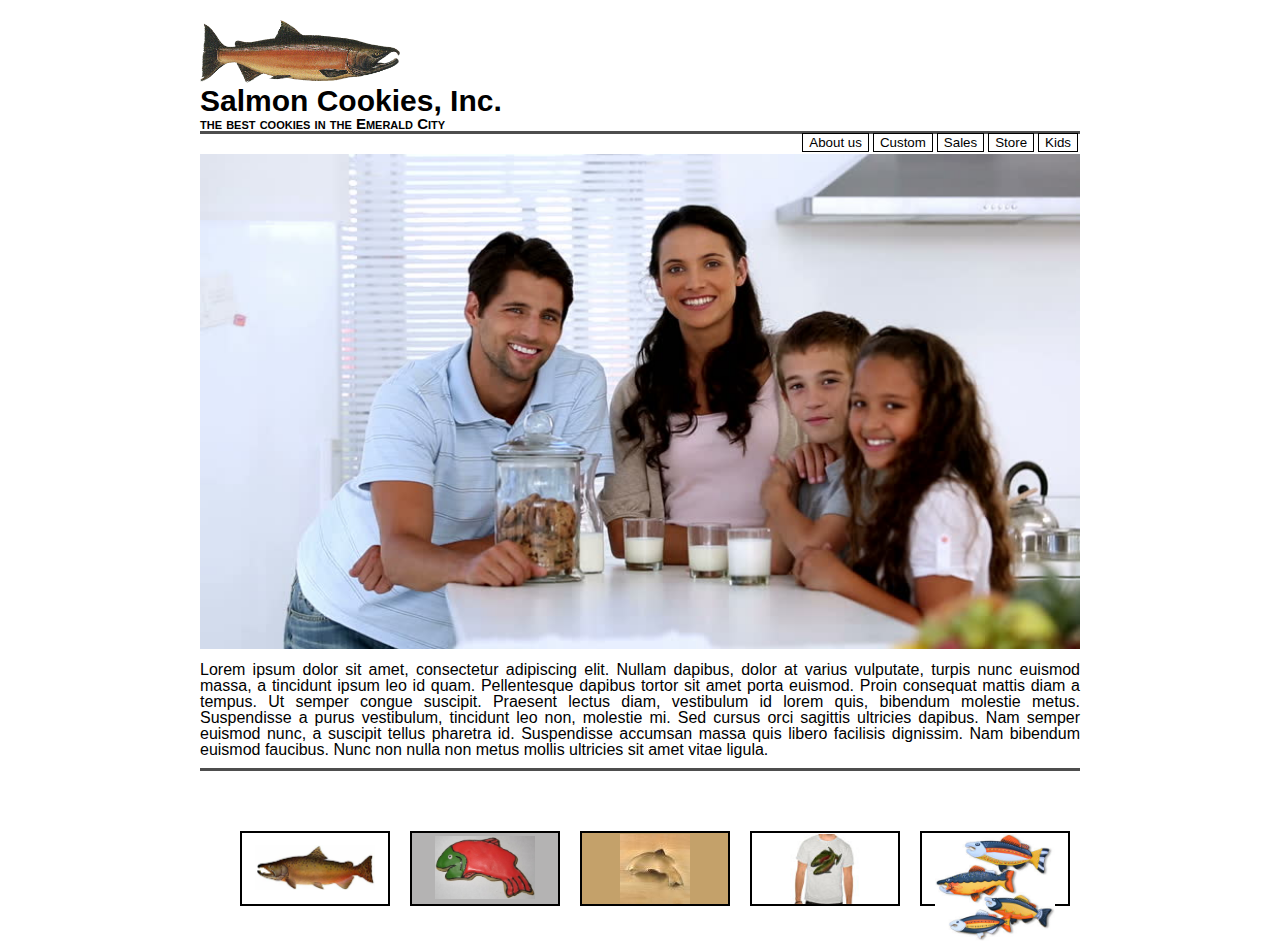
<file: index.html>
<!DOCTYPE html>
<html lang=eng>
  <link href="css/reset.css" rel="stylesheet">
  <link href="css/styles.css" rel="stylesheet">
  <head>
    <meta charset="UTF-8">
    <meta name="viewport" content="width=device-width, initial-scale=1.0">
    <meta http-equiv="X-UA-Compatible" content="ie=edge">
    <title>Salmon Cookies, Inc.</title>
  </head>

  <body>
        <!-- <h1>Click here</h1> -->
    <!-- <h2 id="hover-h2">Hover on me</h2> -->
    <!-- <div id="company-details">
      <img src="images/salmon.png" class="small" alt="orange and grey fish">
      <h1>Salmon Cookies, Inc.</h1>
      <h3 id="subhead">the best cookies in the Emerald City</h3>
    </div> -->
    <header class="header-details"> 
      <span id="company-details">
        <p><img src="images/salmon.png" class="small" alt="orange and grey fish"></p>
        <p id="logo-details">Salmon Cookies, Inc.</p>
        <p id="sub-text">the best cookies in the Emerald City</p>
      <p class="header-buttons">
        <a href="kids.html"><button id="button-text-links">Kids</button></a>
        <a href="store.html"><button id="button-text-links">Store</button></a>
        <a href="sales.html"><button id="button-text-links">Sales</button></a>       
        <a href="custom.html"><button id="button-text-links">Custom</button></a>
        <a href="about.html"><button id="button-text-links">About us</button></a>
      </p>
    <header> 
      
    <div class="hr"></div>
    <div class="gap-10"></div>
    <div>
        <img src="images/family.jpg" id="main-picture" alt='family'>
        <div class="gap-10"></div>
        <div id="main-text">Lorem ipsum dolor sit amet, consectetur adipiscing elit. Nullam dapibus, dolor at varius vulputate, turpis nunc euismod massa, a tincidunt ipsum leo id quam. Pellentesque dapibus tortor sit amet porta euismod. Proin consequat mattis diam a tempus. Ut semper congue suscipit. Praesent lectus diam, vestibulum id lorem quis, bibendum molestie metus. Suspendisse a purus vestibulum, tincidunt leo non, molestie mi. Sed cursus orci sagittis ultricies dapibus. Nam semper euismod nunc, a suscipit tellus pharetra id. Suspendisse accumsan massa quis libero facilisis dignissim. Nam bibendum euismod faucibus. Nunc non nulla non metus mollis ultricies sit amet vitae ligula.</div>
    </div>

    <div class="gap-10"></div>
    <div class="hr"></div>
    <div class="gap-50"></div>

    <div id="pictures-set">
      <a href="kids.html"><button id="button-links"><img src="images/fish-small.jpg" class="button-image" alt="fun for kids link"></button></a>
      <a href="store.html"><button id="button-links"><img src="images/shirt-small.jpg" class="button-image-3" alt="buy salmon wear link"></button></a>
      <a href="sales.html"><button id="button-links-3"><img src="images/cutter-small.jpg" class="button-image-3" alt='stores'></button></a>
      <a href="custom.html"><button id="button-links-2"><img src="images/frosted-cookie.jpg" class="button-image-2" alt="custom orders link"></button></a>
      <a href="about.html"><button id="button-links"><img src="images/chinook-small.jpg" class="button-image" alt='about us link'></button></a>
    </div>
   
    <script src="app.js" type="text/javascript"></script>
</body>
</html>
</file>
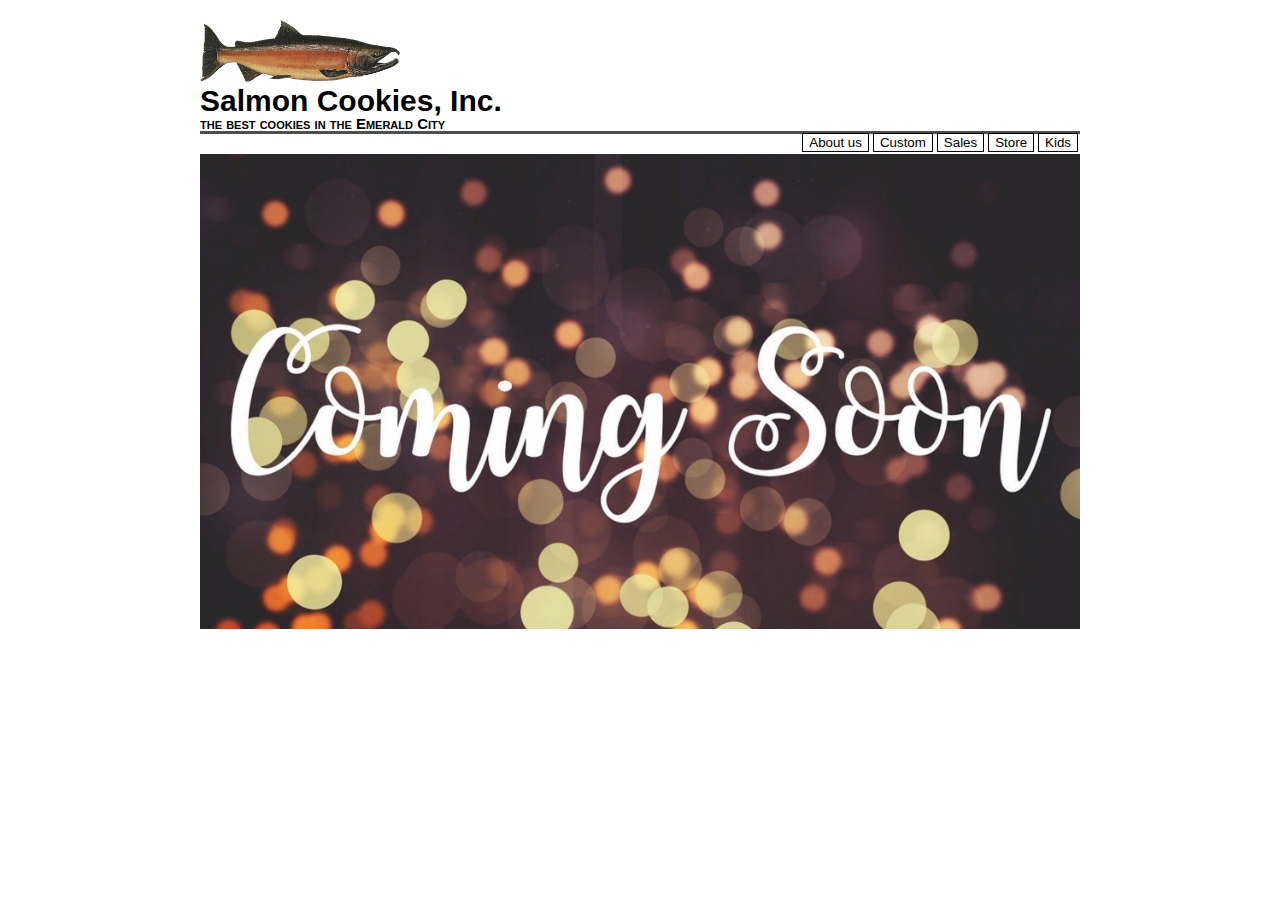
<file: about.html>
<!DOCTYPE html>
<html lang=eng>
  <link href="css/reset.css" rel="stylesheet">
  <link href="css/styles.css" rel="stylesheet">
  <head>
    <meta charset="UTF-8">
    <meta name="viewport" content="width=device.width, initial-scale=1.0">
    <meta http-equiv="X-UA-Compatible" content="ie=edge">
    <title>About Salmon Cookies</title>
  </head>
  <body>
    <header class="header-details"> 
        <span id="company-details">
            <a href="index.html"><p><img src="images/salmon.png" class="small" alt="orange and grey fish"></p></a>
            <p id="logo-details">Salmon Cookies, Inc.</p>
            <p id="sub-text">the best cookies in the Emerald City</p>
        <p class="header-buttons">
            <a href="kids.html"><button id="button-text-links">Kids</button></a>
            <a href="store.html"><button id="button-text-links">Store</button></a>
            <a href="sales.html"><button id="button-text-links">Sales</button></a>       
            <a href="custom.html"><button id="button-text-links">Custom</button></a>
            <a href="about.html"><button id="button-text-links">About us</button></a>
        </p>
    <header> 
     
    <div class="hr"></div>
    <div class="gap-10"></div>
    <div>
        <img src="images/coming-soon.png" id="main-picture" alt='coming-soon'>
    </div>

    <script src="app.js" type="text/javascript"></script>
 </body>
</html>
</file>
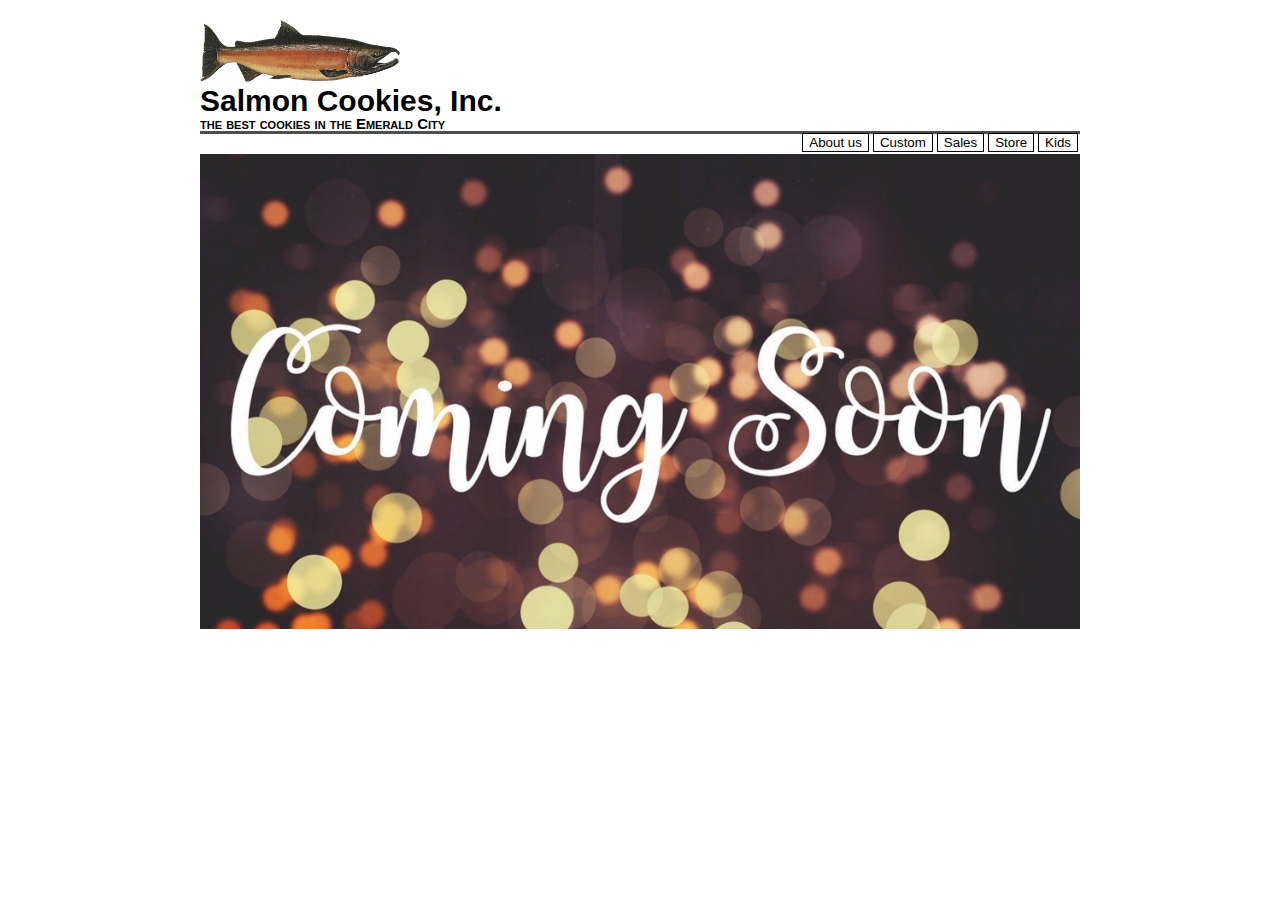
<file: custom.html>
<!DOCTYPE html>
<html lang=eng>
  <link href="css/reset.css" rel="stylesheet">
  <link href="css/styles.css" rel="stylesheet">
  <head>
    <meta charset="UTF-8">
    <meta name="viewport" content="width=device.width, initial-scale=1.0">
    <meta http-equiv="X-UA-Compatible" content="ie=edge">
    <title>Order Custom Salmon Treats</title>
  </head>
  <body>
    <header class="header-details"> 
        <span id="company-details">
            <a href="index.html"><p><img src="images/salmon.png" class="small" alt="orange and grey fish"></p></a>
            <p id="logo-details">Salmon Cookies, Inc.</p>
            <p id="sub-text">the best cookies in the Emerald City</p>
        <p class="header-buttons">
            <a href="kids.html"><button id="button-text-links">Kids</button></a>
            <a href="store.html"><button id="button-text-links">Store</button></a>
            <a href="sales.html"><button id="button-text-links">Sales</button></a>       
            <a href="custom.html"><button id="button-text-links">Custom</button></a>
            <a href="about.html"><button id="button-text-links">About us</button></a>
        </p>
    <header> 
     
    <div class="hr"></div>
    <div class="gap-10"></div>
    <div>
        <img src="images/coming-soon.png" id="main-picture" alt='coming-soon'>
    </div>

    <script src="app.js" type="text/javascript"></script>
 </body>
</html>
</file>
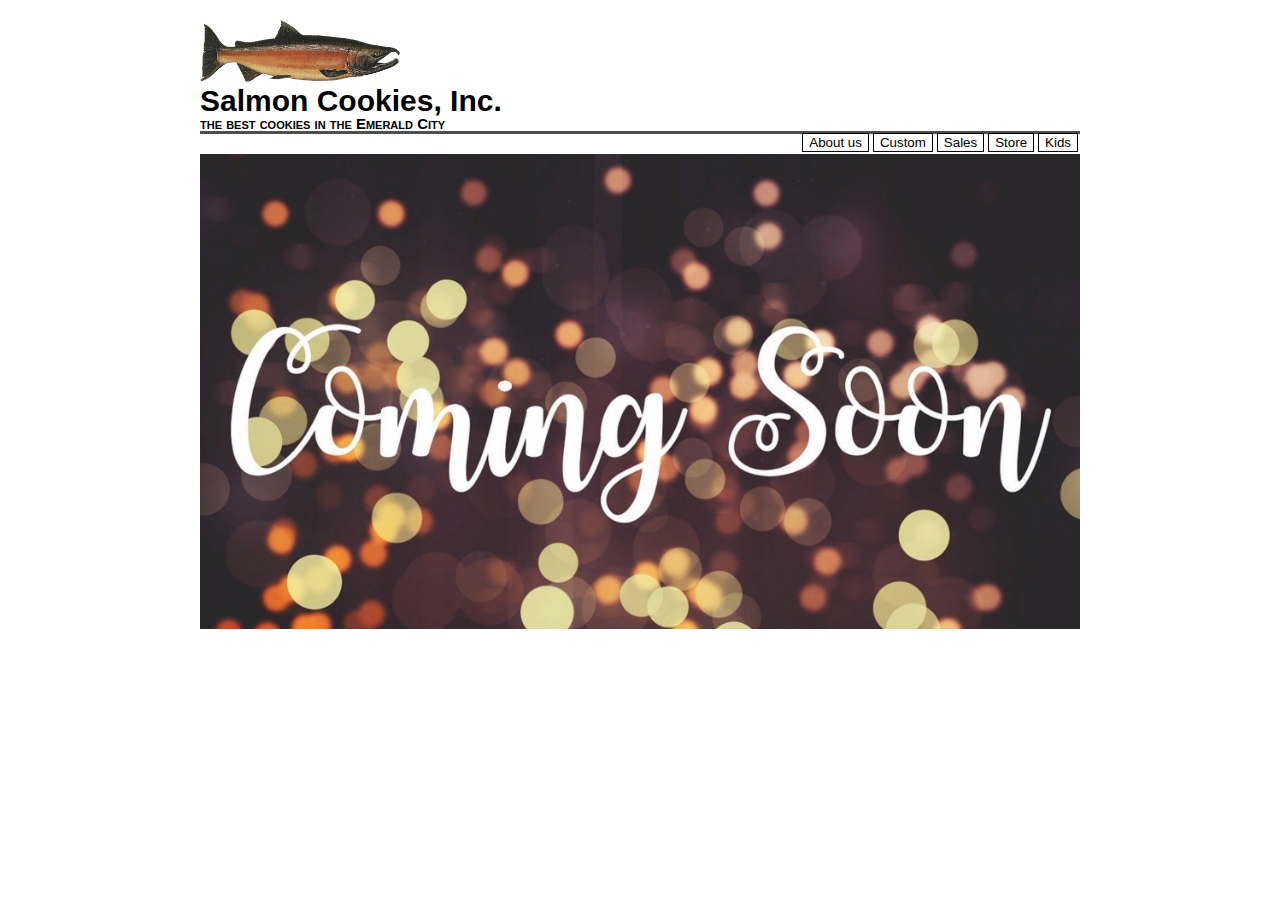
<file: kids.html>
<!DOCTYPE html>
<html lang=eng>
  <link href="css/reset.css" rel="stylesheet">
  <link href="css/styles.css" rel="stylesheet">
  <head>
    <meta charset="UTF-8">
    <meta name="viewport" content="width=device.width, initial-scale=1.0">
    <meta http-equiv="X-UA-Compatible" content="ie=edge">
    <title>Salmon Cookies Kids</title>
  </head>
  <body>
    <header class="header-details"> 
        <span id="company-details">
            <a href="index.html"><p><img src="images/salmon.png" class="small" alt="orange and grey fish"></p></a>
            <p id="logo-details">Salmon Cookies, Inc.</p>
            <p id="sub-text">the best cookies in the Emerald City</p>
        <p class="header-buttons">
            <a href="kids.html"><button id="button-text-links">Kids</button></a>
            <a href="store.html"><button id="button-text-links">Store</button></a>
            <a href="sales.html"><button id="button-text-links">Sales</button></a>       
            <a href="custom.html"><button id="button-text-links">Custom</button></a>
            <a href="about.html"><button id="button-text-links">About us</button></a>
        </p>
    <header> 
     
    <div class="hr"></div>
    <div class="gap-10"></div>
    <div>
        <img src="images/coming-soon.png" id="main-picture" alt='coming-soon'>
    </div>

    <script src="app.js" type="text/javascript"></script>
 </body>
</html>
</file>
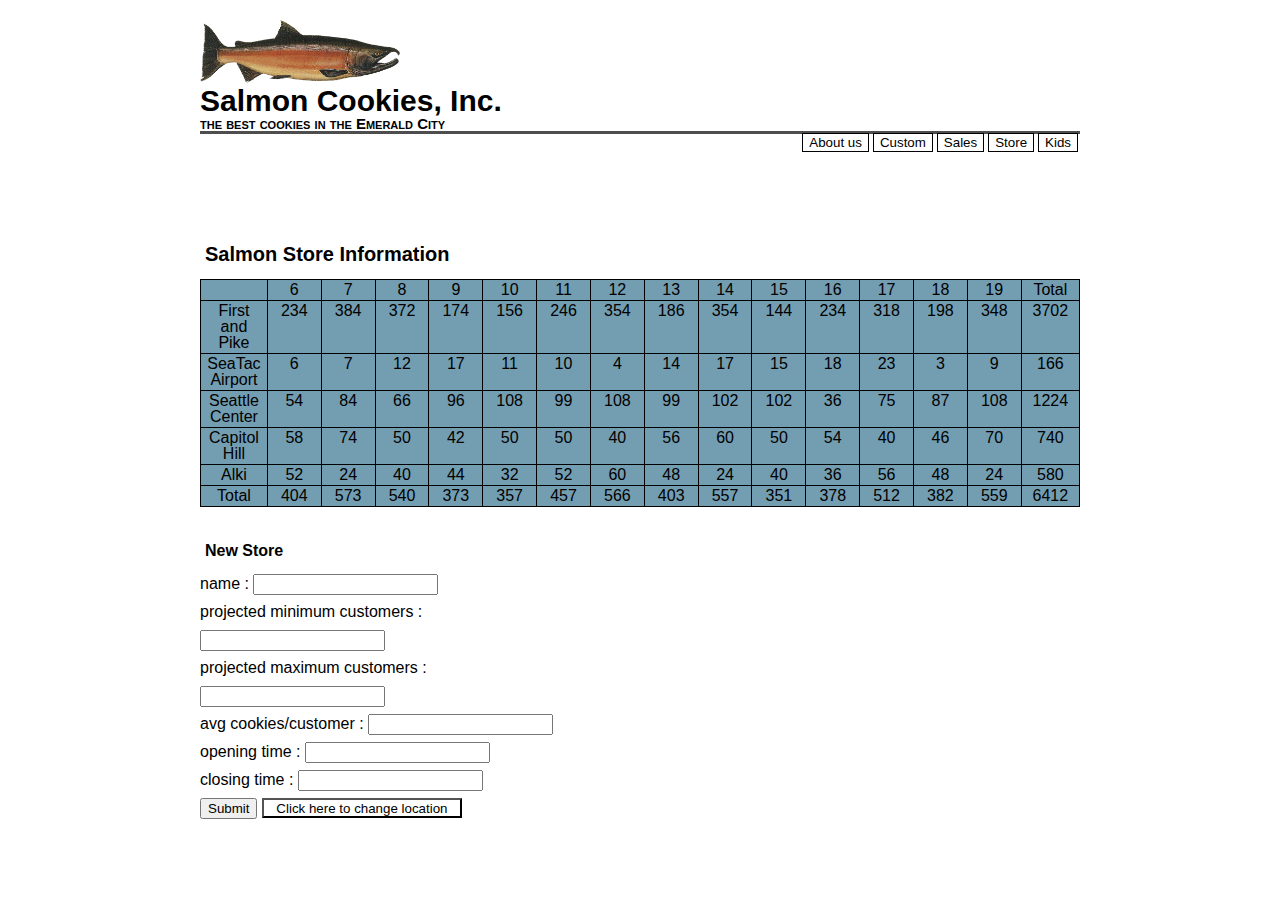
<file: sales.html>
<!DOCTYPE html>
<html lang=eng>
  <link href="css/reset.css" rel="stylesheet">
  <link href="css/styles.css" rel="stylesheet">
  <head>
    <meta charset="UTF-8">
    <meta name="viewport" content="width=device-width, initial-scale=1.0">
    <meta http-equiv="X-UA-Compatible" content="ie=edge">
    <title>Salmon Cookies Sales Information</title>
  </head>
  <body>
    <header class="header-details"> 
        <span id="company-details">
            <a href="index.html"><p><img src="images/salmon.png" class="small" alt="orange and grey fish"></p></a>
            <p id="logo-details">Salmon Cookies, Inc.</p>
            <p id="sub-text">the best cookies in the Emerald City</p>
        <p class="header-buttons">
            <a href="kids.html"><button id="button-text-links">Kids</button></a>
            <a href="store.html"><button id="button-text-links">Store</button></a>
            <a href="sales.html"><button id="button-text-links">Sales</button></a>       
            <a href="custom.html"><button id="button-text-links">Custom</button></a>
            <a href="about.html"><button id="button-text-links">About us</button></a>
        </p>
    <header> 
              
    <div class="hr"></div>
    <div class="gap-10"></div>
    
    <div id="area-titles">Salmon Store Information</div>
    <div class="gap-10"></div>
    <div>
      <table id="store-table"></table>
      <form id="new-store-form">
        <fieldset>
          <h3 id=area-sub-titles>New Store</h3>
          <label>name : <input name="storeName" id='input-new-store-data' type="text"></label></br>
          <label>projected minimum customers : <input name='minCust' id='input-new-store-data' type="text"></label></br>
          <label>projected maximum customers : <input name='maxCust' id='input-new-store-data' type="text"></label></br>
          <label>avg cookies/customer : <input name='cookiesPerCustomer' id='input-new-store-data' type="text"></label></br>
          <label>opening time : <input name='openTime' id='input-new-store-data' type="text"></label></br>
          <label>closing time : <input name='closeTime' id='input-new-store-data' type="text"></label></br>
          <input id="input-button" type = 'submit'>
          <button id="button-clicker">Click here to change location</button>
        </fieldset>
      <!-- <input id="input-to-change" type='text'> -->
      </form>
    </div>
    <script src="app.js" type="text/javascript"></script>
</body>
</html>
</file>
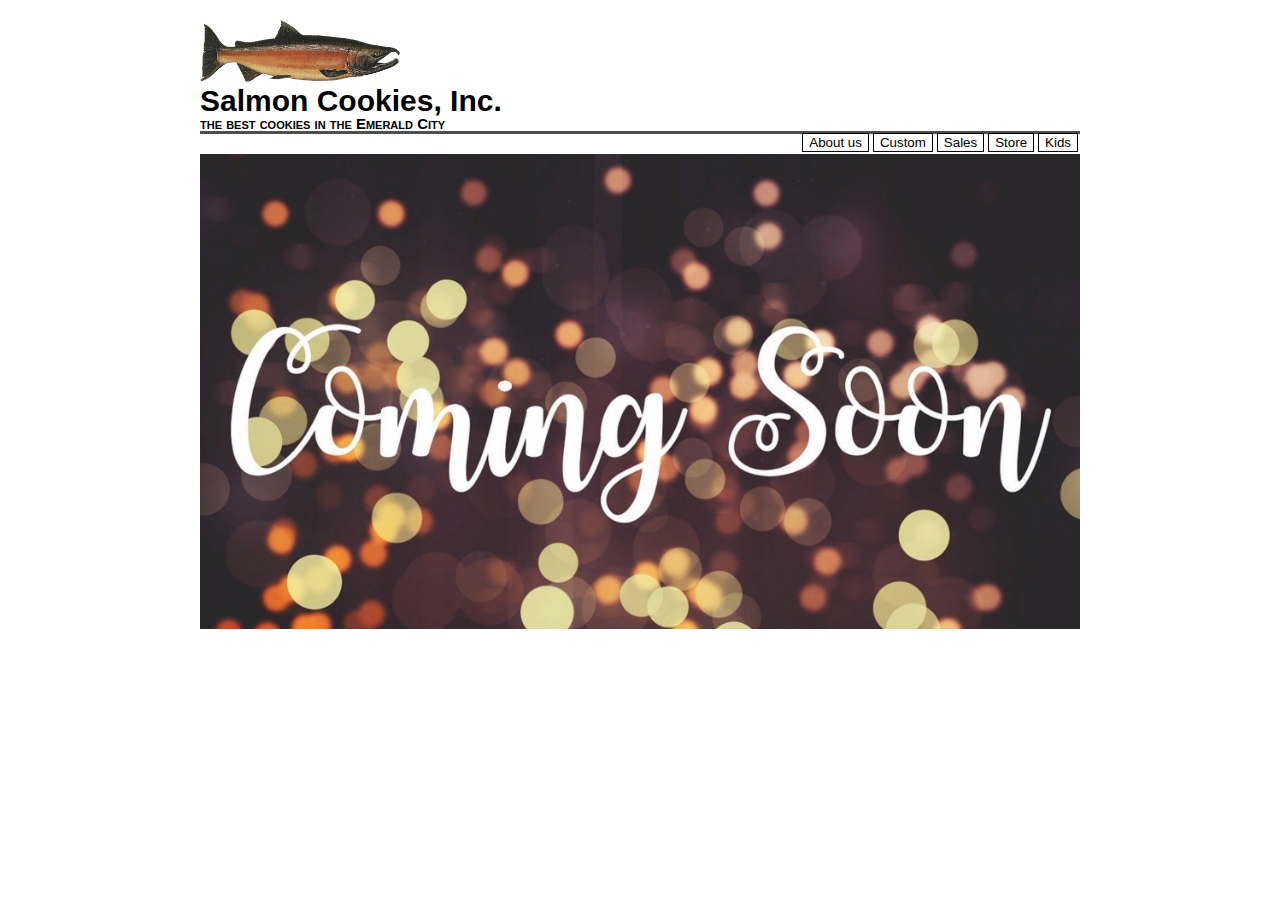
<file: store.html>
<!DOCTYPE html>
<html lang=eng>
  <link href="css/reset.css" rel="stylesheet">
  <link href="css/styles.css" rel="stylesheet">
  <head>
    <meta charset="UTF-8">
    <meta name="viewport" content="width=device.width, initial-scale=1.0">
    <meta http-equiv="X-UA-Compatible" content="ie=edge">
    <title>Salmon Cookies Online Store</title>
  </head>
  <body>
    <header class="header-details"> 
        <span id="company-details">
            <a href="index.html"><p><img src="images/salmon.png" class="small" alt="orange and grey fish"></p></a>
            <p id="logo-details">Salmon Cookies, Inc.</p>
            <p id="sub-text">the best cookies in the Emerald City</p>
        <p class="header-buttons">
            <a href="kids.html"><button id="button-text-links">Kids</button></a>
            <a href="store.html"><button id="button-text-links">Store</button></a>
            <a href="sales.html"><button id="button-text-links">Sales</button></a>       
            <a href="custom.html"><button id="button-text-links">Custom</button></a>
            <a href="about.html"><button id="button-text-links">About us</button></a>
        </p>
    <header> 
     
    <div class="hr"></div>
    <div class="gap-10"></div>
    <div>
        <img src="images/coming-soon.png" id="main-picture" alt='coming-soon'>
    </div>

    <script src="app.js" type="text/javascript"></script>
 </body>
</html>
</file>
<file: css/styles.css>
body, html{
    margin-left: 100px;
    margin-right: 100px;
    margin-bottom: 20px;
    margin-top: 10px;
}
body {  
    font-family: Arial, Helvetica, sans-serif;
}

#header-details {
    display: inline-block;
}
.header-buttons {
    float: right;
}

#button-text-links {
    float: right;
    background-color: white;
    border: 1px solid black;
    margin: 2px;
}

#company-details {
    float: left;
}

#logo-details {
    display: inline-block;
    font-family: Arial, Helvetica, sans-serif;
    font-weight: bold;
    font-size: 30px;
}
#text-descriptions {
    float: right;
    display: inline-block;
}

#picture-set {
    float: right;
    display: inline-block;
}

#sub-text{
    font-family: sans-serif;
    font-family: Arial, Helvetica, sans-serif;
    font-weight: bold;
    font-size: 15px;
    font-variant: small-caps;
}

.gap-10 {
    width:100%;
    height:10px;
}

.gap-50 {
    width:100%;
    height:50px;
}

.gap-100 {
    width:100%;
    height:100px;
}

.hr {
  height: 0px;
  margin: 0px;
  border-bottom: 3px solid rgb(78, 78, 78);
  font-size: 3px;
}

.main-content{
    width:  100%;
}

#main-picture {
    width:  100%;
}

#main-text {
    width: 880px;
    text-align: justify;
}

#smaller-text {
    font-size: 14px;
    font-family: 'Times New Roman', Times, serif;
    padding: 10px;

}

#area-titles {
    font-family: Arial, Helvetica, sans-serif;
    font-weight: bold;
    font-size: 20px;
    margin: 100px 5px 5px 5px;
}

#area-sub-titles {
    font-family: Arial, Helvetica, sans-serif;
    font-weight: bold;
    font-size: 16px;
    margin: 30px 5px 5px 5px;
}

#button-clicker {
    background-color: white;
    color: black;
    height: 20px;
    width: 200px;
}

table{
    border: black 1px solid;
    padding: 3em; 
    float: left;
    background-color: rgb(115, 157, 177);
}

td {
    width: 70px;
    padding: 2px;
    border: black 1px solid;
    text-align: center;
}

fieldset{
    width: 370px;
    line-height: 28px;
}

.small{
    width: 200px;
}

.large{
    width: 400px;
}   

#button-links {
    float: right;
    background-color: white;
    border: 2px solid black;
    color: black;
    height: 75px;
    width: 150px;
    margin: 10px;
}

#button-links-2 {
    float: right;
    background-color: rgb(180, 179, 179);
    border: 2px solid black;
    color: rgb(116, 91, 91);
    height: 75px;
    width: 150px;
    margin: 10px;
}
#button-links-3 {
    float: right;
    background-color: rgb(196, 161, 106);
    border: 2px solid black;
    color: black;
    font-size: 10px;
    height: 75px;
    width: 150px;
    margin: 10px;
}

.button-image {
    width: 120px;
}
.button-image-2 {
    width: 100px;
}
.button-image-3 {
    width: 70px;
}
</file>
